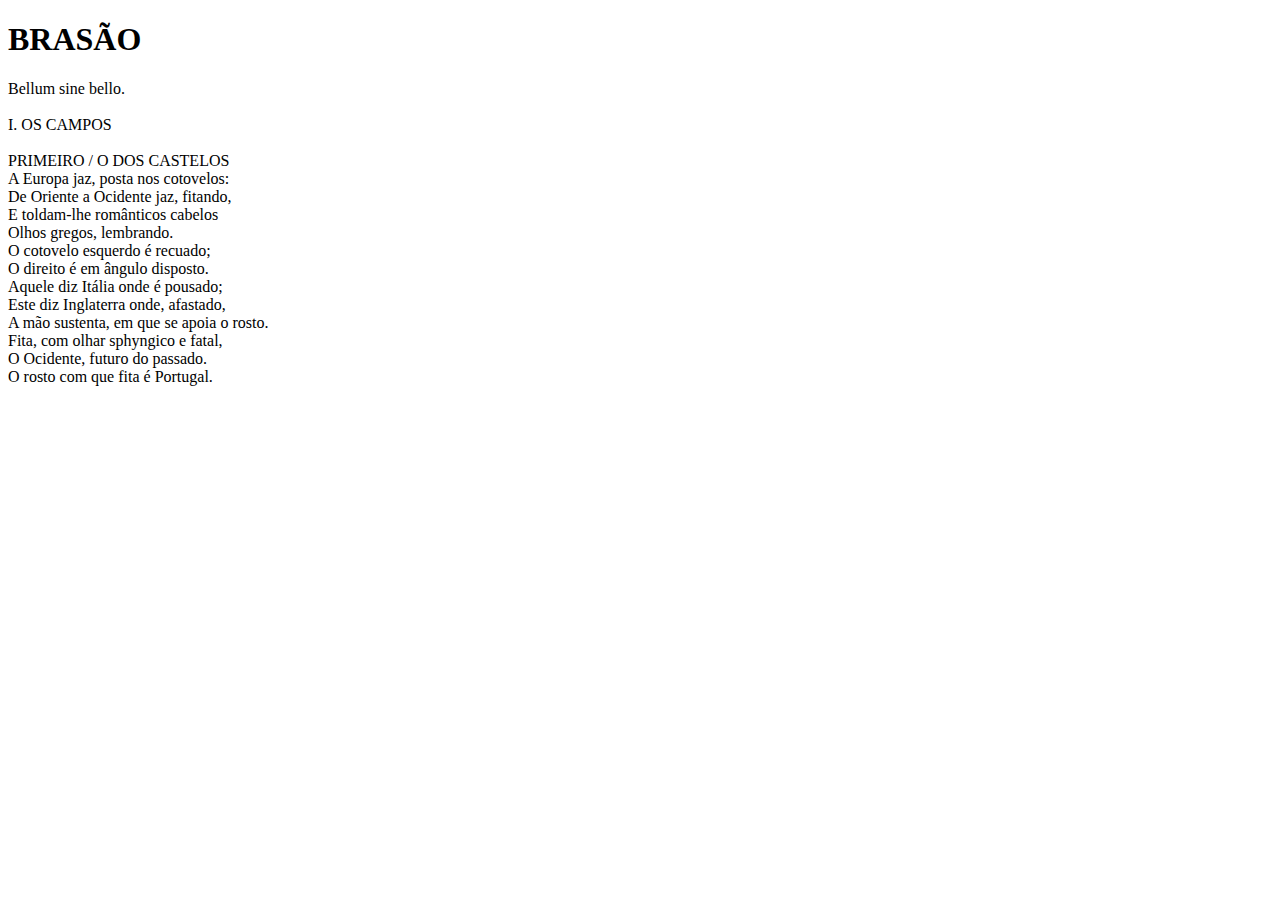
<file: bloco_3/dia_3/index.html>
<!DOCTYPE HTML>
<html>
    <head>
        <title>Derivação de "Desafio: Escrever um poema"</title>
        <meta charset="utf-8">
    </head>
    <body>
    <h1>BRASÃO</h1>
    <p>
    Bellum sine bello.<br>
    <br>
    I. OS CAMPOS <br>
    <br>
PRIMEIRO / O DOS CASTELOS <br>
A Europa jaz, posta nos cotovelos:<br>
De Oriente a Ocidente jaz, fitando,<br>
E toldam-lhe românticos cabelos<br>
Olhos gregos, lembrando.<br>
O cotovelo esquerdo é recuado;<br>
O direito é em ângulo disposto.<br>
Aquele diz Itália onde é pousado;<br>
Este diz Inglaterra onde, afastado,<br>
A mão sustenta, em que se apoia o rosto.<br>
Fita, com olhar sphyngico e fatal,<br>
O Ocidente, futuro do passado.<br>
O rosto com que fita é Portugal.</p>
    </body>
</html>
</file>
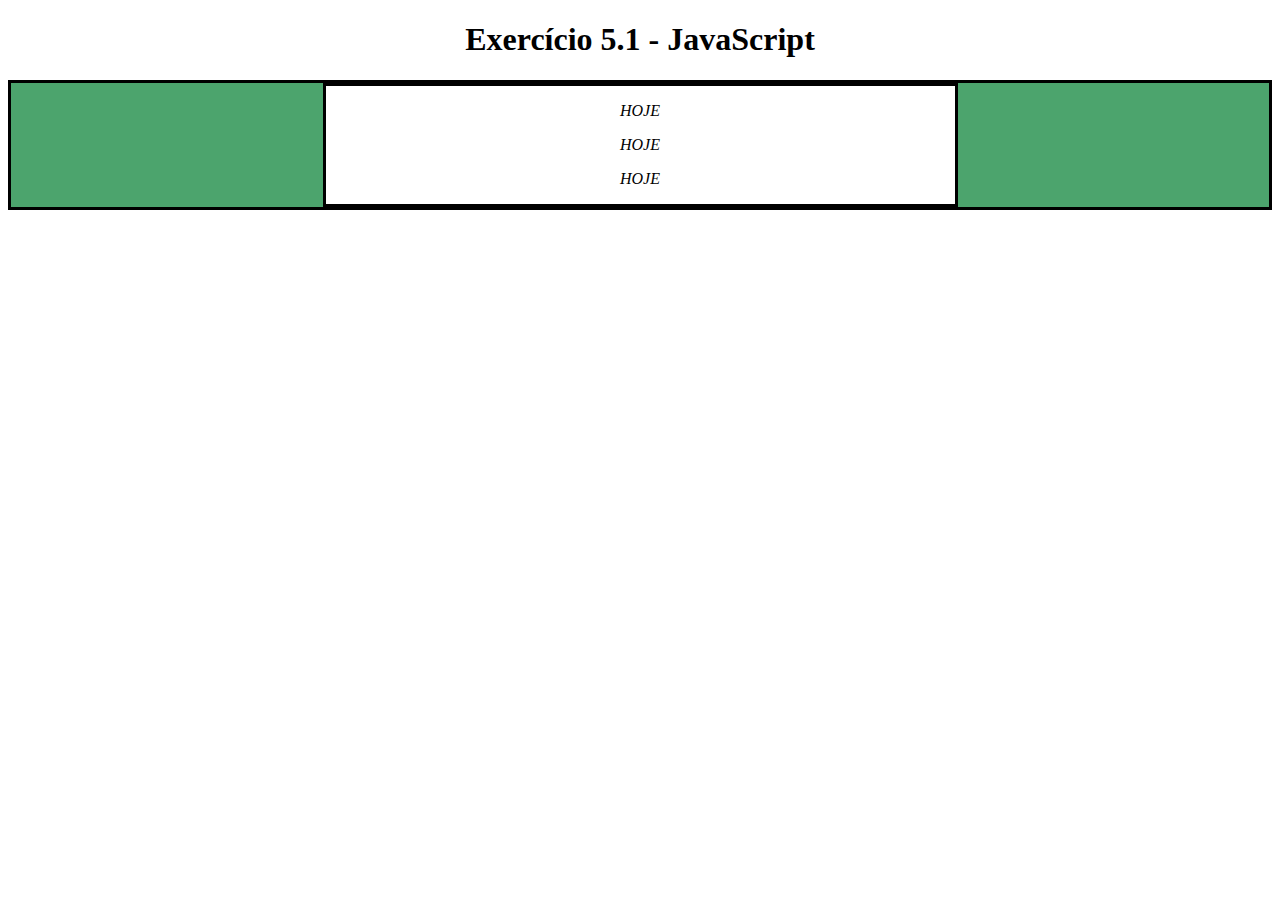
<file: Bloco 5/exe5.1.html>
<!DOCTYPE html>
<html>
  <head>
    <meta charset="UTF-8" />
    <meta name="viewport" content="width=device-width" />
    <title>Exercício 5.1</title>
    <link rel="stylesheet" href="exe5.1.css">
    
  </head>
  <body>
    <h1 class="title">Exercício 5.1 - JavaEscripito </h1>
    <div class="main-content">
      <div class="center-content">
        <p>Texto padrão do nosso site</p>
        <p>-----</p>
        <p>Trybe</p>
      </div>
    </div>
    <script src="exe5.1.js">
        /*
        Aqui você vai modificar os elementos já existentes utilizando apenas as funções:
        - document.getElementById()
        - document.getElementsByClassName()
        - document.getElementsByTagName()
 Crie uma função que mude o texto na tag <p> para uma descrição de como você se vê daqui a 2 anos. (Não gaste tempo pensando no texto e sim realizando o exercício) ok
 Crie uma função que mude a cor do quadrado amarelo para o verde da Trybe ( ). ok
 Crie uma função que mude a cor do quadrado vermelho para branco. ok
 Crie uma função que corrija o texto da tag <h1>. ok
 Crie uma função que modifique todo o texto da tag <p> para maiúsculo. ok
 Crie uma função que exiba o conteúdo de todas as tags <p> no console. ok
        */
    </script>
  </body>
</html>
</file>
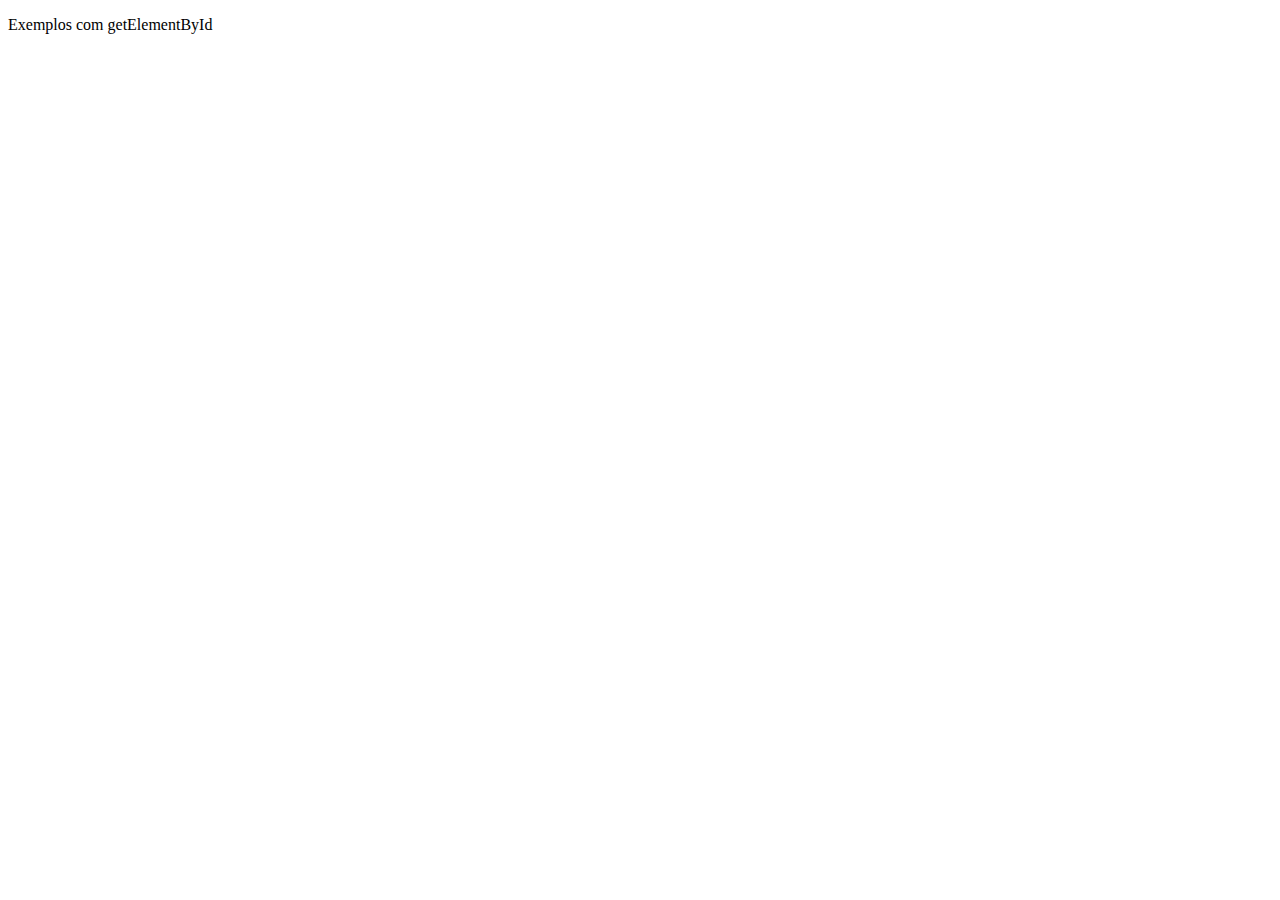
<file: Bloco 5/exemplos.html>
<!DOCTYPE html>
<html lang="en">
<head>
    <meta charset="UTF-8">
    <meta http-equiv="X-UA-Compatible" content="IE=edge">
    <meta name="viewport" content="width=device-width, initial-scale=1.0">
    <title>Document</title>
</head>
<body>
    <p id="frase"></p>
    <script src="script.js"></script>
</body>
</html>
</file>
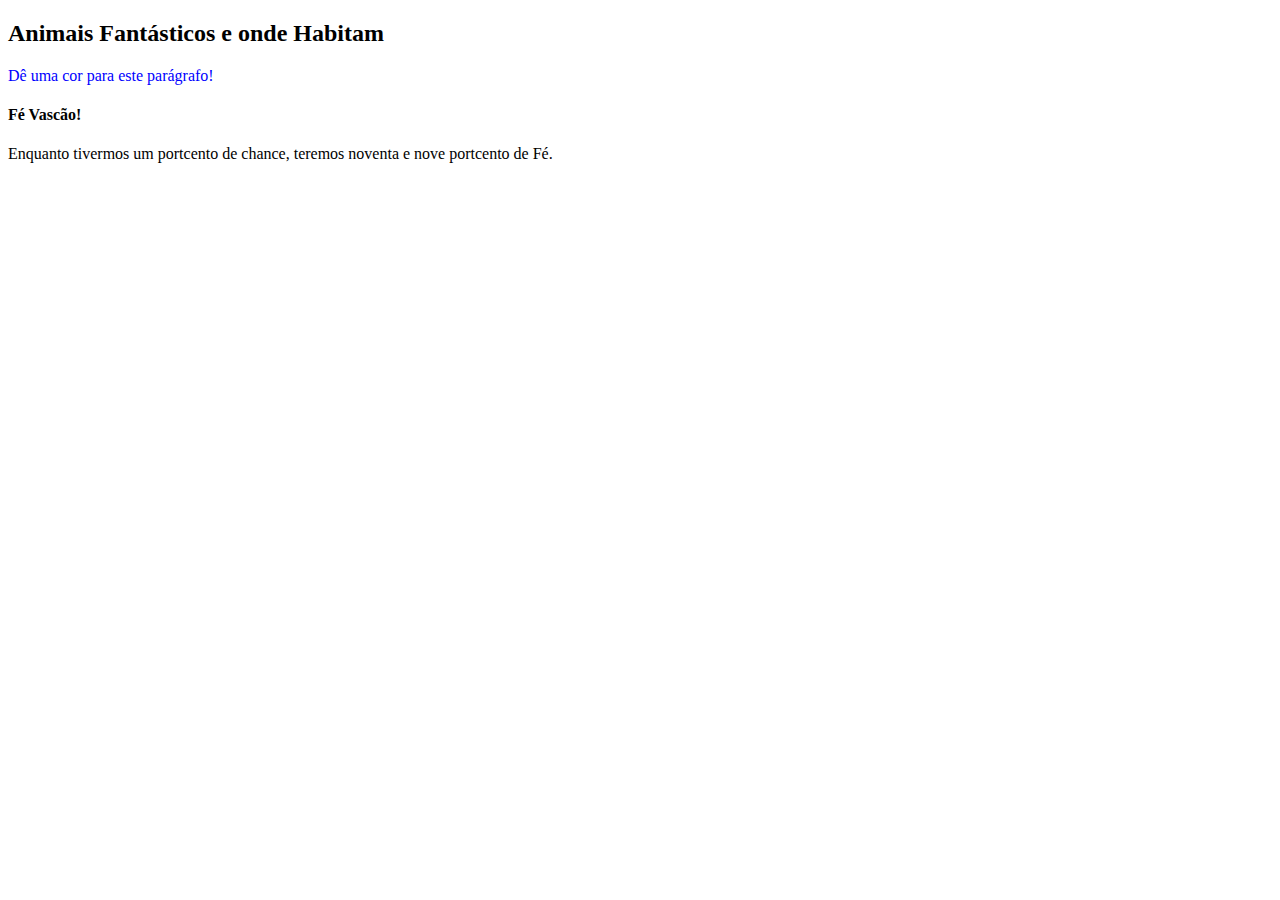
<file: Bloco 5/getElementById.html>
<!DOCTYPE html>
<html>
  <body>
<!--Agora você! Faça o seguinte:
Recupere o elemento que contém o título da página e faça algo com ele, como alterá-lo para o nome do seu filme favorito.

Agora recupere o segundo parágrafo e use sua criatividade para alterá-lo.

Por fim, recupere o subtítulo e altere-o também.//-->

    <h2 id="page-title">Título</h2>
    <p id="paragraph">Dê uma cor para este parágrafo!</p>
    <h4 id="subtitle">Subtítulo</h4>
    <p id="second-paragraph">Segundo parágrafo!</p>


    <script>
      var paragraph = document.getElementById("paragraph");
      paragraph.style.color = "blue";

     let recoverTitle =  document.getElementById('page-title').innerHTML = 'Animais Fantásticos e onde Habitam';
     let secondParagraph = document.getElementById('second-paragraph').innerHTML = 'Enquanto tivermos um portcento de chance, teremos noventa e nove portcento de Fé.';

     let subtitle = document.getElementById('subtitle').innerHTML = 'Fé Vascão!'
    </script>
  </body>
</html>
</file>
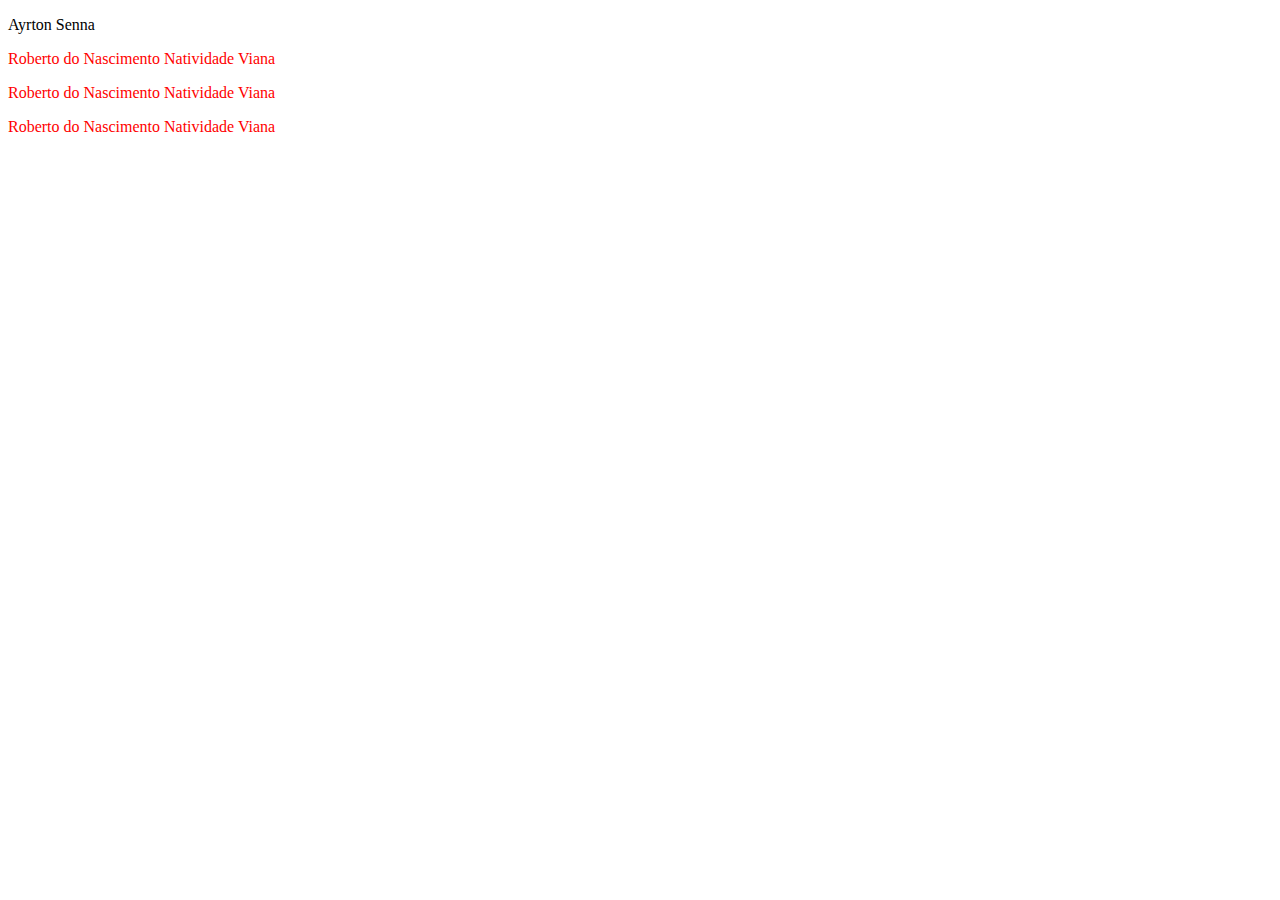
<file: Bloco 5/getElementsByClassName.html>
<!DOCTYPE html>
<html lang="en">
<head>
    <meta charset="UTF-8">
    <meta http-equiv="X-UA-Compatible" content="IE=edge">
    <meta name="viewport" content="width=device-width, initial-scale=1.0">
    <title>Document</title>
</head>
<body>
    <p class="lenda">Ayrton Senna</p>
    <p class="pilot-f1-atual">Lewis Hamilton</p>
    <p class="pilot-f1-atual">Sebastian Verttel</p>
    <p class="pilot-f1-atual">Lando Norris</p>
    <script src="getElementsByClassName.js"></script>
    
</body>
</html>
</file>
<file: Bloco 5/exe5.1.css>
div {
  border-color: black;
  border-style: solid;
}
.title {
  text-align: center;
}

.main-content {
  background-color: yellow;
}

.main-content .center-content {
  background-color: red;
  width: 50%;
  margin: 0 auto;
}

.main-content .center-content p {
  font-style: italic;
}

p {
  text-align: center;
}
</file>
